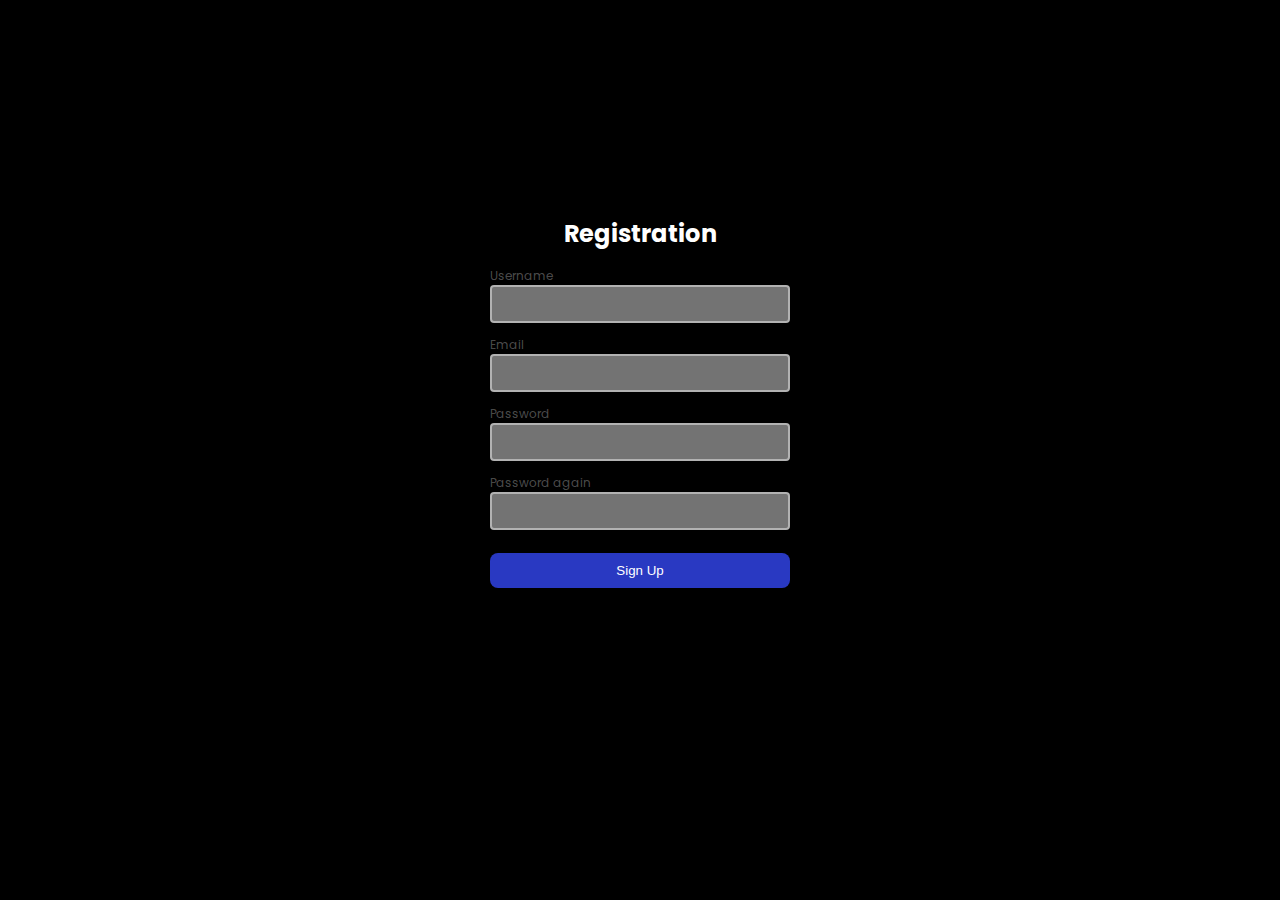
<file: index.html>
<html lang="en">
<head>
    <meta charset="UTF-8">
    <meta http-equiv="X-UA-Compatible" content="IE=edge">
    <meta name="viewport" content="width=device-width, initial-scale=1.0">
    <title>Form Validation</title>
    <link rel="preconnect" href="https://fonts.googleapis.com">
    <link rel="preconnect" href="https://fonts.gstatic.com" crossorigin>
    <link href="https://fonts.googleapis.com/css2?family=Poppins:wght@400;700&display=swap" rel="stylesheet">
    <link rel="stylesheet" href="registration-page.css">
    <script defer src="registration-page.js"></script>
</head>
<body>
    <div class="container">
        <form id="form" action="login-page-2.html" onsubmit="return validateInputs()">
            <h1>Registration</h1>
            <div class="input-control">
                <label for="username">Username</label>
                <input id="username" name="username" type="text">
                <div class="error"></div>
            </div>
            <div class="input-control">
                <label for="email">Email</label>
                <input id="email" name="email" type="text">
                <div class="error"></div>
            </div>
            <div class="input-control">
                <label for="password">Password</label>
                <input id="password"name="password" type="password">
                <div class="error"></div>
            </div>
            <div class="input-control">
                <label for="password2">Password again</label>
                <input id="password2"name="password2" type="password">
                <div class="error"></div>
            </div>
            <button type="submit">Sign Up</button>
        </form>
    </div>
</body>
</html>
</file>
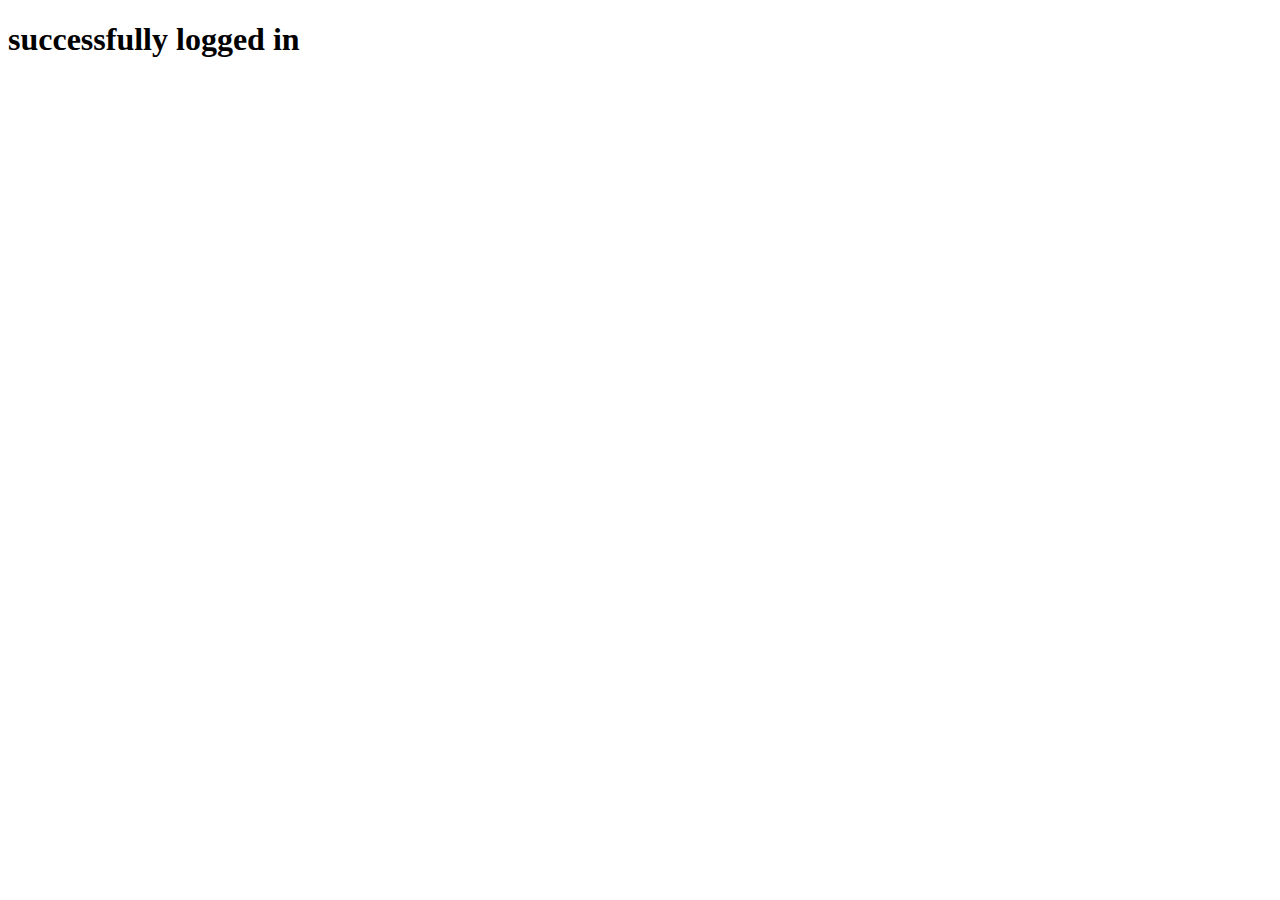
<file: home-page.html>
<!DOCTYPE html>
<html lang="en">
<head>
    <meta charset="UTF-8">
    <meta http-equiv="X-UA-Compatible" content="IE=edge">
    <meta name="viewport" content="width=device-width, initial-scale=1.0">
    <title>Document</title>
</head>
<body>
    <h1>successfully logged in</h1>
</body>
</html>
</file>
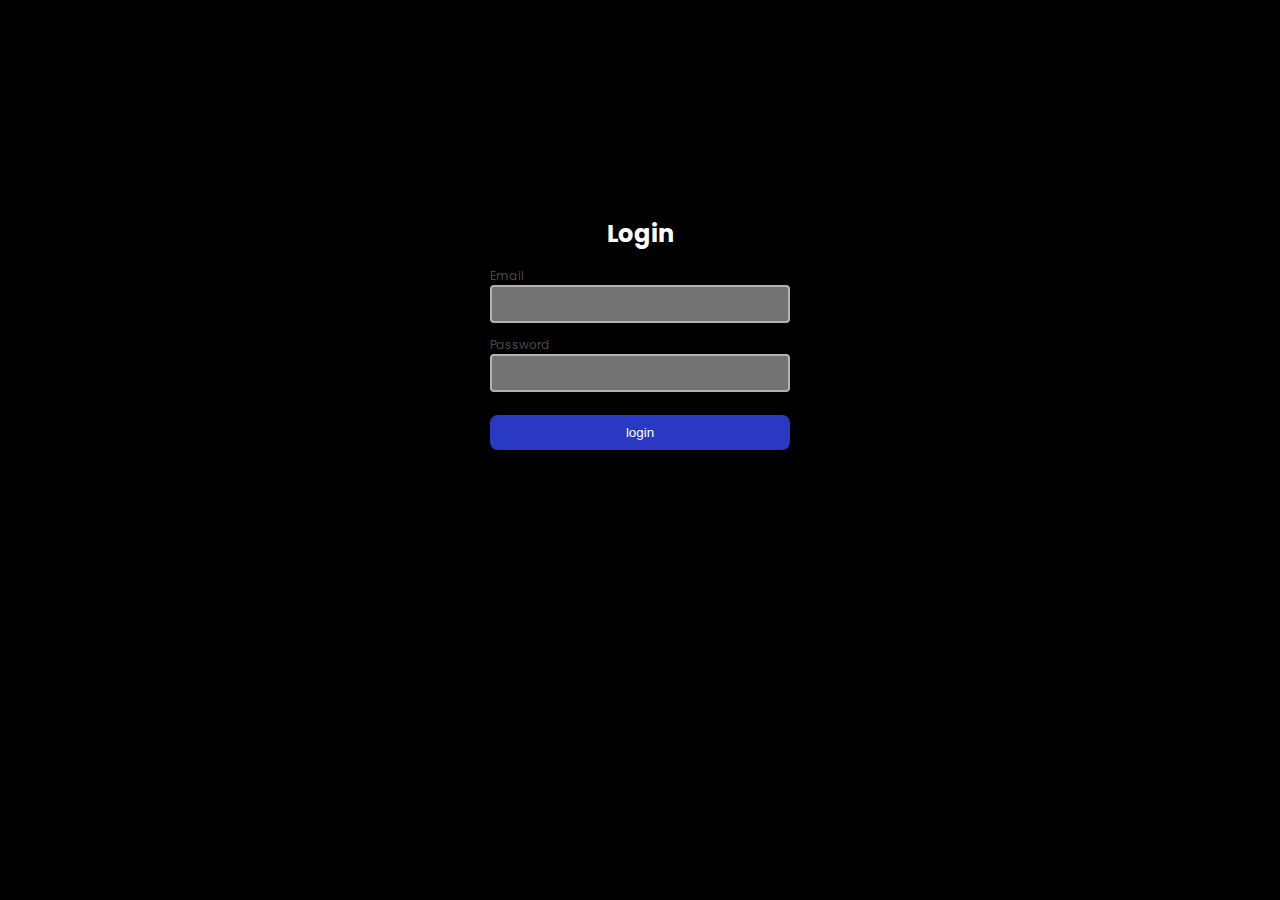
<file: login-page-2.html>
<html lang="en">
<head>
    <meta charset="UTF-8">
    <meta http-equiv="X-UA-Compatible" content="IE=edge">
    <meta name="viewport" content="width=device-width, initial-scale=1.0">
    <title>Form Validation</title>
    <link rel="preconnect" href="https://fonts.googleapis.com">
    <link rel="preconnect" href="https://fonts.gstatic.com" crossorigin>
    <link href="https://fonts.googleapis.com/css2?family=Poppins:wght@400;700&display=swap" rel="stylesheet">
    <link rel="stylesheet" href="login-page-2.css">
    <script defer src="login-page-2.js"></script>
</head>
<body>
    <div class="container">
        <form id="form" action="login-page.html" onsubmit="return validateInputs()">
            <h1>Login</h1>
          
            <div class="input-control">
                <label for="email">Email</label>
                <input id="email" name="email" type="text">
                <div class="error"></div>
            </div>
            <div class="input-control">
                <label for="password">Password</label>
                <input id="password"name="password" type="password">
                <div class="error"></div>
            </div>
          
            <button type="submit">login</button>
        </form>
    </div>
</body>
</html>
</file>
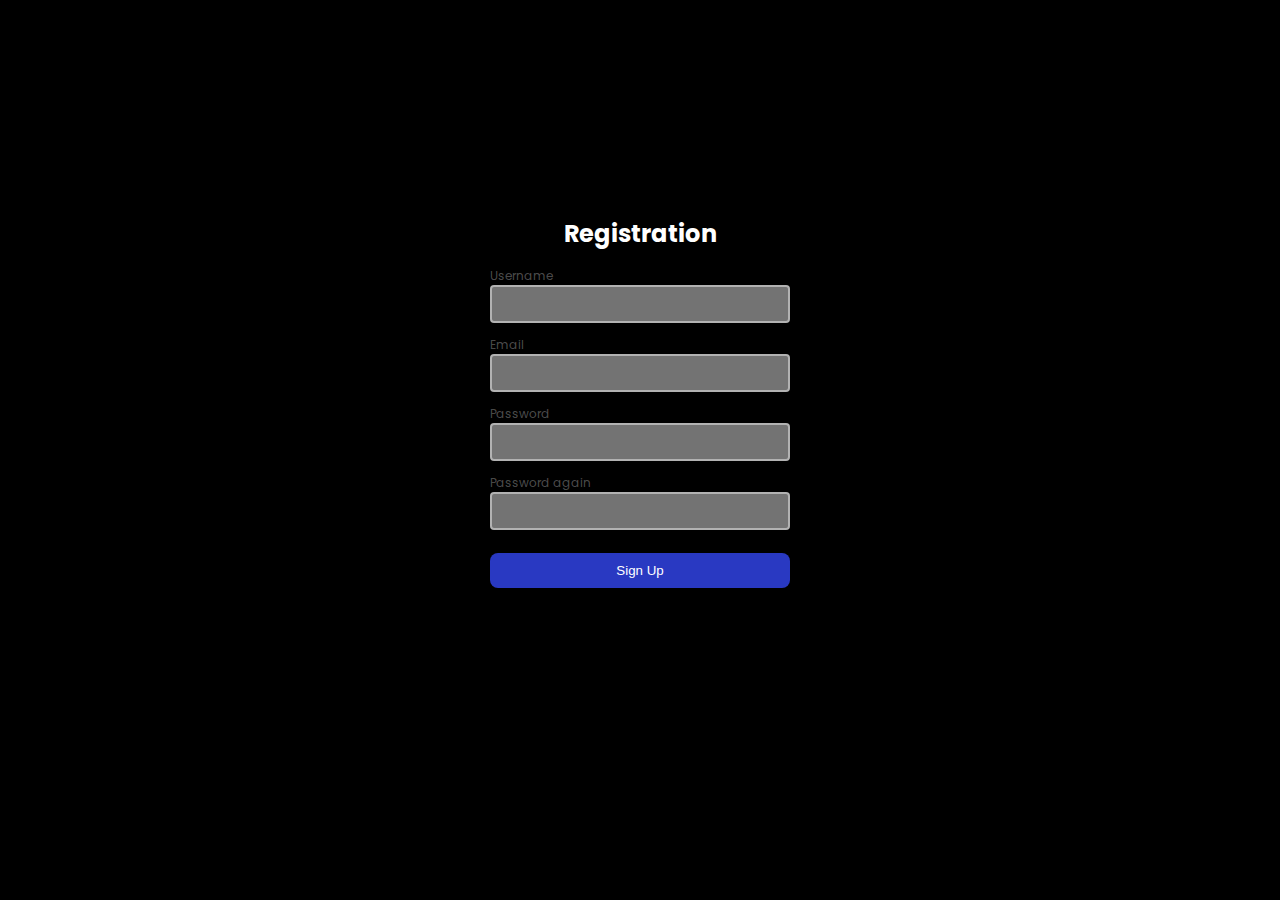
<file: registration-page.html>
<html lang="en">
<head>
    <meta charset="UTF-8">
    <meta http-equiv="X-UA-Compatible" content="IE=edge">
    <meta name="viewport" content="width=device-width, initial-scale=1.0">
    <title>Form Validation</title>
    <link rel="preconnect" href="https://fonts.googleapis.com">
    <link rel="preconnect" href="https://fonts.gstatic.com" crossorigin>
    <link href="https://fonts.googleapis.com/css2?family=Poppins:wght@400;700&display=swap" rel="stylesheet">
    <link rel="stylesheet" href="registration-page.css">
    <script defer src="registration-page.js"></script>
</head>
<body>
    <div class="container">
        <form id="form" action="login-page-2.html" onsubmit="return validateInputs()">
            <h1>Registration</h1>
            <div class="input-control">
                <label for="username">Username</label>
                <input id="username" name="username" type="text">
                <div class="error"></div>
            </div>
            <div class="input-control">
                <label for="email">Email</label>
                <input id="email" name="email" type="text">
                <div class="error"></div>
            </div>
            <div class="input-control">
                <label for="password">Password</label>
                <input id="password"name="password" type="password">
                <div class="error"></div>
            </div>
            <div class="input-control">
                <label for="password2">Password again</label>
                <input id="password2"name="password2" type="password">
                <div class="error"></div>
            </div>
            <button type="submit">Sign Up</button>
        </form>
    </div>
</body>
</html>
</file>
<file: registration-page.css>
body {
    background: black;
    font-family: 'Poppins', sans-serif;
}

#form {
    width: 300px;
    margin: 20vh auto 0 auto;
    padding: 20px;
    background-color: rgba(0, 0, 0, 0.616);
    border-radius: 10px;
    font-size: 12px;
    
}



#form h1 {
    color: #ffffff;
    text-align: center;
}

label{
    color: rgba(179, 179, 179, 0.432);
}

#form button {
    padding: 10px;
    margin-top: 10px;
    width: 100%;
    color: white;
    background-color: rgb(41, 57, 194);
    border: none;
    border-radius: 8px;
}

.input-control {
    display: flex;
    flex-direction: column;
}

.input-control input {
    border: 2px solid rgba(255, 255, 255, 0.452);
	border-radius: 4px;
	display: block;
	font-size: 12px;
	padding: 10px;
	width: 100%;
    background-color: rgba(255, 255, 255, 0.452);
}

.input-control input:focus {
    outline: 0;
}

.input-control.success input {
    border-color: #09c372;
}

.input-control.error input {
    border-color: #ff3860;
}

.input-control .error {
    color: #ff3860;
    font-size: 9px;
    height: 13px;
}
</file>
<file: login-page-2.css>
body {
    background: black;
    font-family: 'Poppins', sans-serif;
}

#form {
    width: 300px;
    margin: 20vh auto 0 auto;
    padding: 20px;
    background-color: rgba(0, 0, 0, 0.137);
    border-radius: 10px;
    font-size: 12px;
    
}



#form h1 {
    color: #ffffff;
    text-align: center;
}

label{
    color: rgba(179, 179, 179, 0.432);
}

#form button {
    padding: 10px;
    margin-top: 10px;
    width: 100%;
    color: white;
    background-color: rgb(41, 57, 194);
    border: none;
    border-radius: 8px;
}

.input-control {
    display: flex;
    flex-direction: column;
}

.input-control input {
    border: 2px solid rgba(255, 255, 255, 0.452);
	border-radius: 4px;
	display: block;
	font-size: 12px;
	padding: 10px;
	width: 100%;
    background-color: rgba(255, 255, 255, 0.452);
}

.input-control input:focus {
    outline: 0;
}

.input-control.success input {
    border-color: #09c372;
}

.input-control.error input {
    border-color: #ff3860;
}

.input-control .error {
    color: #ff3860;
    font-size: 9px;
    height: 13px;
}
</file>
